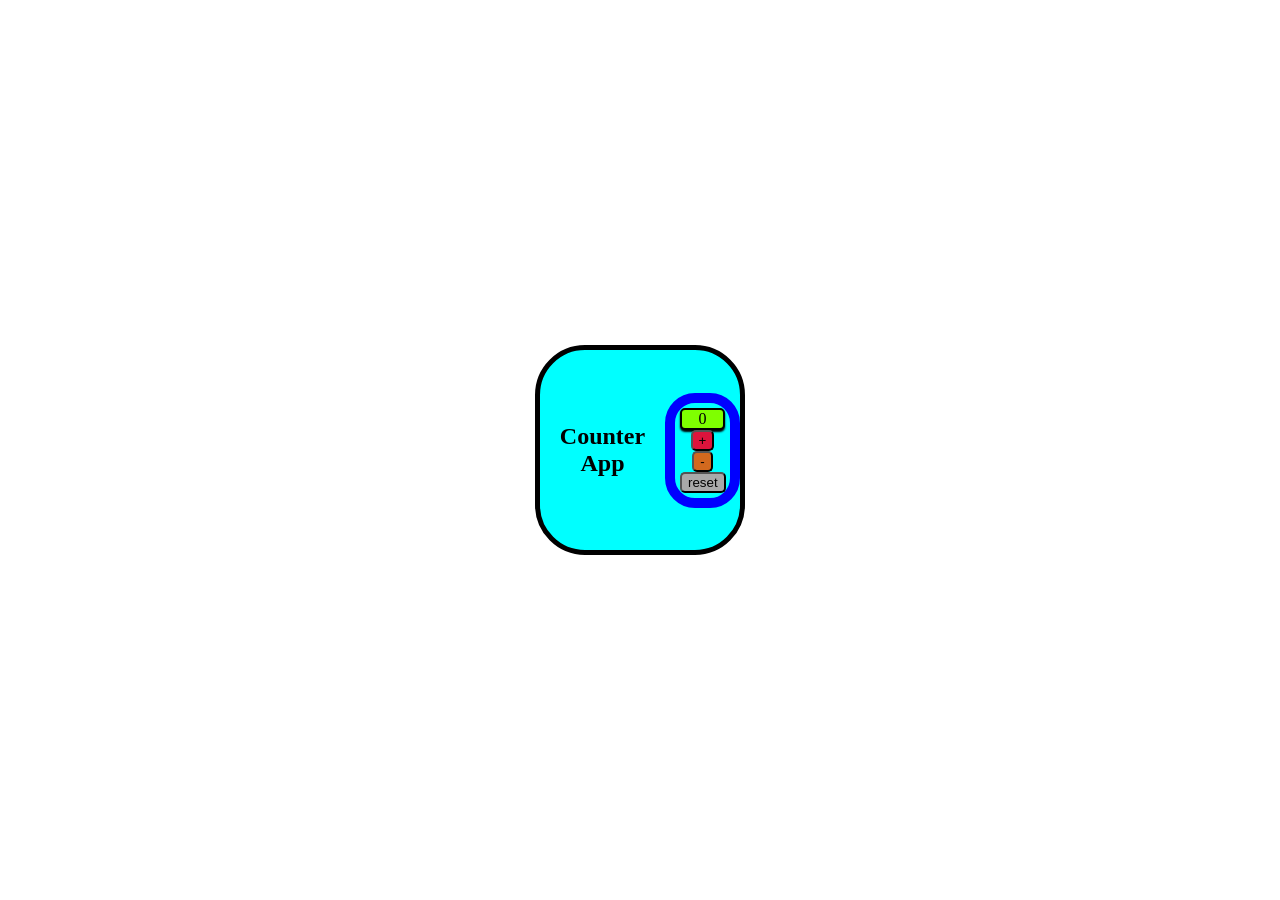
<file: Counter App/index.html>
<!DOCTYPE html>
<html lang="en">
<head>
    <meta charset="UTF-8">
    <meta name="viewport" content="width=device-width, initial-scale=1.0">
    <title>Counter App</title>
</head>
<body>
    
    <div class="parent">
        <h2>Counter App</h2>
    <div class="parentOfCounter"> 
    <div id="count">0</div>
    <button id="inc">+</button>
    <button id="dec">-</button>
    <button id="reset">reset</button>

</div>
</div>
</body>

<link rel="stylesheet" href="style.css">
<script src="script.js"></script>
</html>
</file>
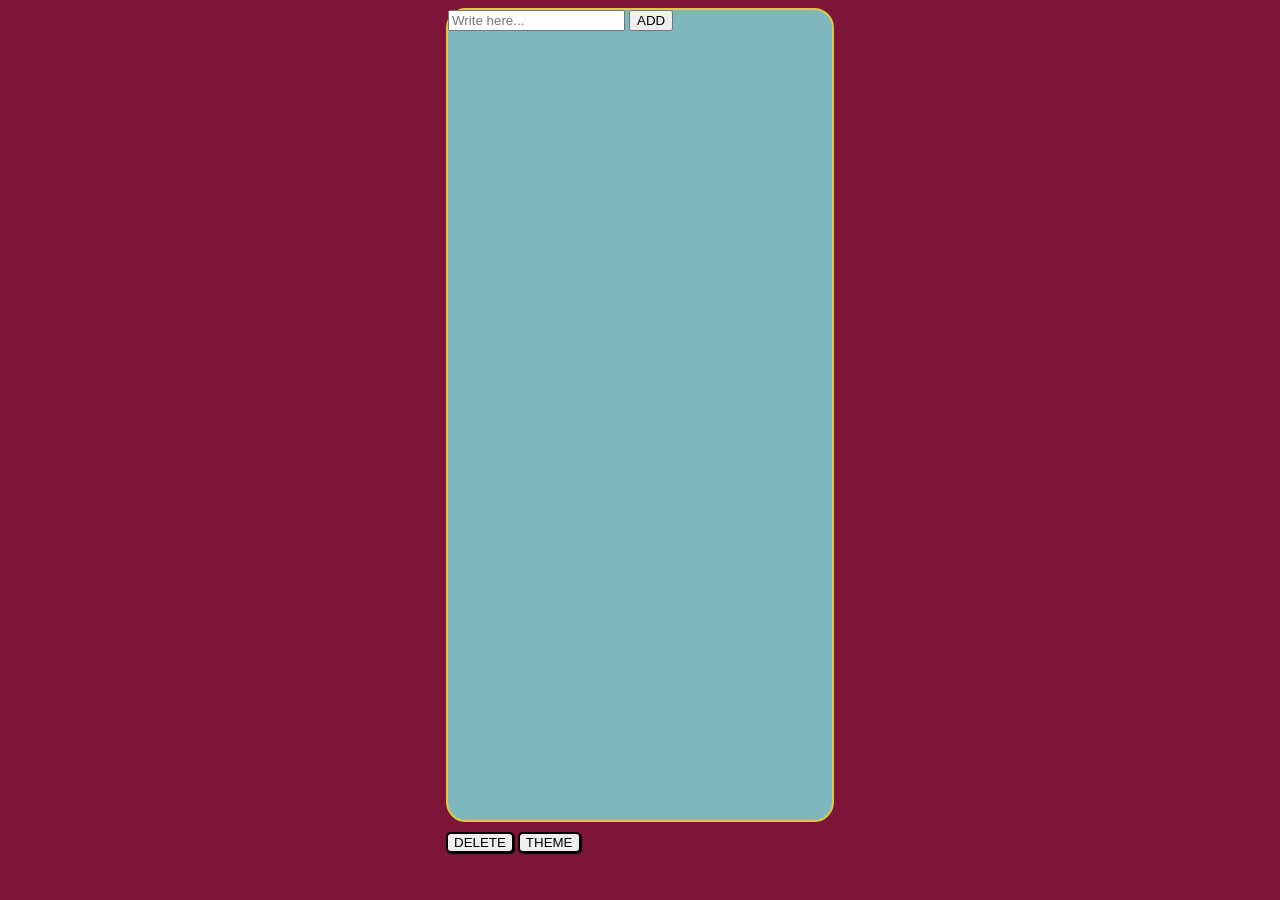
<file: Notepad/index.html>
<!DOCTYPE html>
<html lang="en">
<head>
    <meta charset="UTF-8">
    <meta name="viewport" content="width=device-width, initial-scale=1.0">
    <title>Notepad</title>
</head>
<body>
    
<section class="parent">
    <section id="notepad"> 
       

        <input type="text" id="textInput" placeholder="Write here...">
        <button id="add">ADD</button>
        <div id="container"></div>
</section>
<button id="remove">DELETE</button>
<button id="theme">THEME</button>
 
    </section>
</body>

<link rel="stylesheet" href="style.css">
<script src="script.js"></script>
</html>
</file>
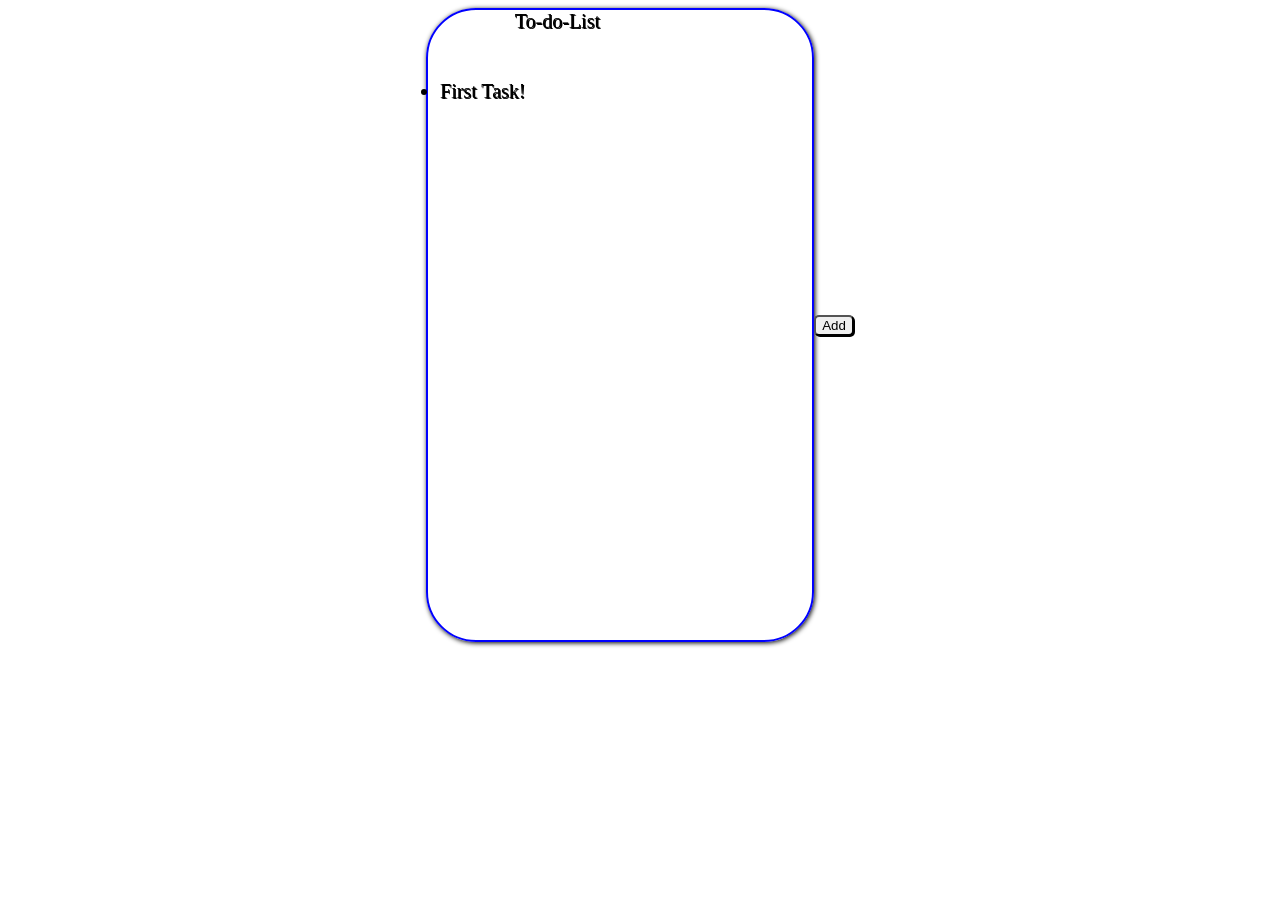
<file: To-do-List App/index.html>
<!DOCTYPE html>
<html lang="en">
<head>
    <meta charset="UTF-8">
    <meta name="viewport" content="width=device-width, initial-scale=1.0">
    <title>To-do-List</title>
</head>
<body>
    
    <div id="tastInput"></div>
    <section id="ListStructure"> To-do-List
   

    <ul id="list">
        <li>First Task!</li>
    </ul>

     
</section>
 <button id="add">Add</button>
</body>
<link rel="stylesheet" href="style.css">
<script src="script.js"></script>
</html>
</file>
<file: Counter App/style.css>
body {

    margin: 0;
    height: 100vh;
    display: flex;
    justify-content: center;
    align-items: center;
}
#count{

    background-color: chartreuse;
    border: 2px solid black;
    border-radius: 5px;
    width: 15pxpx;
    box-shadow: 0px 2px 2px;
   
}

.parent{

    display: flex;
    align-items: center;
    justify-content: center;
    position: absolute;
    background-color: aqua;
    border: 5px solid;
    border-radius: 50px;
    width: 200px;
    height: 200px;
    text-align:center;
    /* top: 250px; */
    /* left: 750px; */
}

.parentOfCounter{

    border: 10px solid Blue;
    width: 45px;
    left: 0px;
    top: 0px;
    border-radius: 30px;
    position: relative;
    padding: 5px;
    
}

#inc {

    border-radius: 5px;
    background-color: crimson;
    cursor:grab;
}

#dec {

    border-radius: 5px;
    background-color: chocolate;
    cursor:grab;
}

#reset {

    border-radius: 5px;
    cursor:grab;
    background-color: darkgray;
}
</file>
<file: Notepad/style.css>
body {

    background-color: #7D1538;
    display: flex;
    align-items: center;
    justify-content: center;

}
#notepad{

    background-color: #7FB7BE;
    color: #BC2C1A;
    border: 2px solid #DACC3E;
    width: 30vw;
    height: 90vh;
    border-radius: 20px;
    overflow-wrap: break-word;
    /* display: flex;
    justify-content: center; */

}
#name{

    position: absolute;
    background-color: cornflowerblue;
    border: 2px solid;
    border-radius: 5px;
    box-shadow: 1px 1px 0px;
    font-size: large;
}

#remove{

    position: relative;
    top: 10px;
    border: 2px solid;
    border-radius: 5px;
     box-shadow: 1px 1px 1px;
}

#theme{
    position: relative;
    top: 10px;
    border: 2px solid;
    border-radius: 5px;
    box-shadow: 1px 1px 1px;
}
/* 
#textInput{
position: absolute;
    top: 500px;
} */
</file>
<file: To-do-List App/style.css>
body{

    display: flex;
    align-items: center;
    justify-content: center;

}
#ListStructure{

    font-size: 20px;
    border: 2px solid Blue;
    width: 30vw;
    height: 70vh;
    border-radius: 50px;
    box-shadow: 1px 1px 5px;
    display: flex;
    justify-content: center;
    text-shadow: 1px 1px 0px;

}

#add{
    border-radius: 5px;
    box-shadow: 1px 1px 0px;
}

#list{
    position: relative;
    top: 50px;
    right: 200px;
}
</file>
